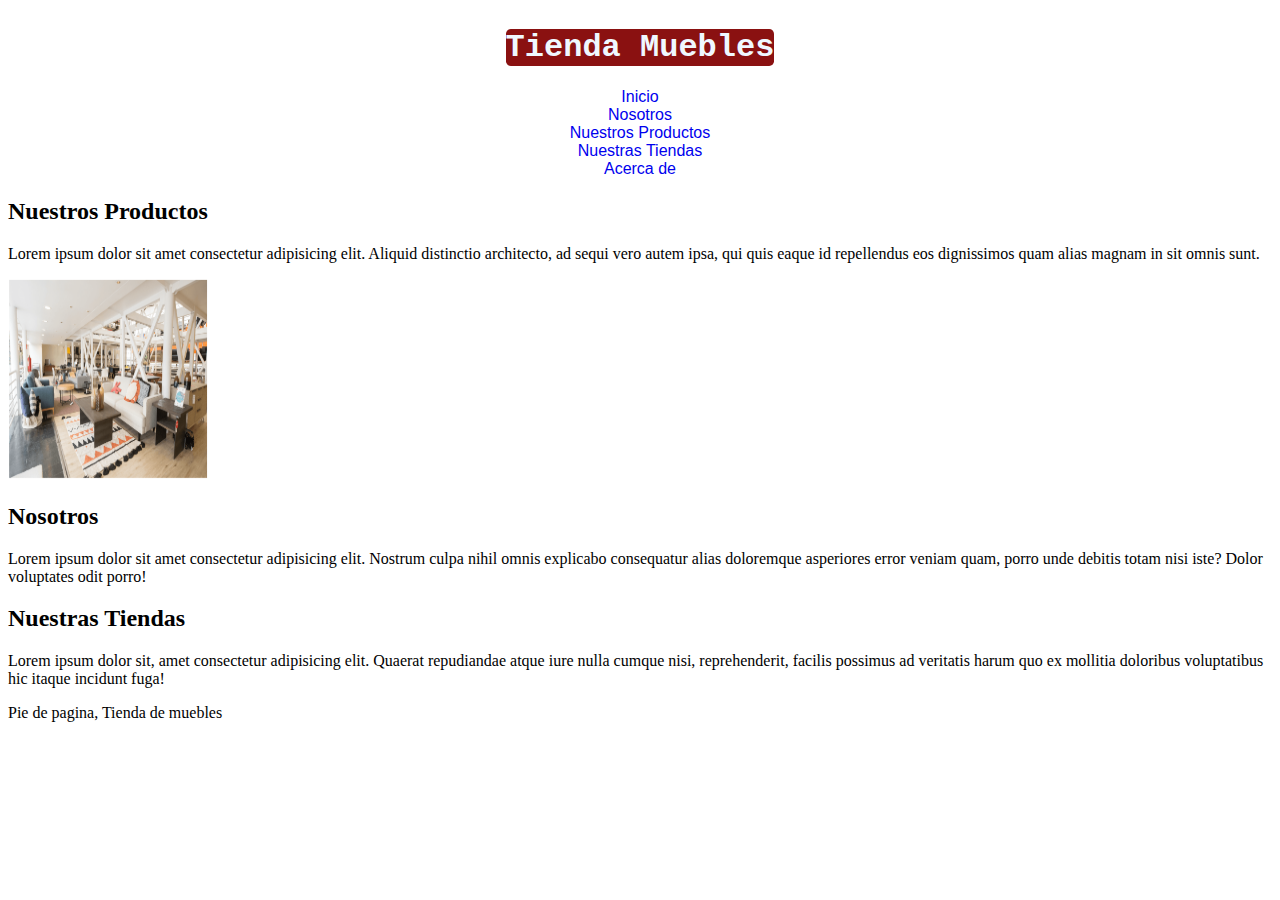
<file: index.html>
<!DOCTYPE html>
<html lang="es">
  <head>
    <meta charset="UTF-8" />
    <meta name="viewport" content="width=device-width, initial-scale=1.0" />
    <title>Document</title>
    <link rel="stylesheet" href="./assets/css/styles.css">
  </head>
  <body>
    <header class="            
        d-flex-j-content-center
    ">
      <h1 class="
            background-brown
            color-aliceblue
            font-family-courier
            round-1
            ">Tienda Muebles</h1>
    </header><!--Fin header-->

    <nav class="
        display-flex
        flex-direction-column
        align-items-center
    ">
      <a class="no-underline font-size-1 font-family-franklin" href="index.html">Inicio</a>
      <a class="no-underline font-size-1 font-family-franklin" href="nosotros.html">Nosotros</a>
      <a class="no-underline font-size-1 font-family-franklin" href="#">Nuestros Productos</a>
      <a class="no-underline font-size-1 font-family-franklin" href="#">Nuestras Tiendas</a>
      <a class="no-underline font-size-1 font-family-franklin" href="#">Acerca de</a>
    </nav>

    <main>
      <h2>Nuestros Productos</h2>
      <p>
        Lorem ipsum dolor sit amet consectetur adipisicing elit. Aliquid
        distinctio architecto, ad sequi vero autem ipsa, qui quis eaque id
        repellendus eos dignissimos quam alias magnam in sit omnis sunt.
      </p>
      <img
        src="./assets/img/tienda.png"
        alt="Imagen de nuestra tienda"
        width="200px"
        height="200px"
      />
    </main>

    <section>
      <h2>Nosotros</h2>
      <p>
        Lorem ipsum dolor sit amet consectetur adipisicing elit. Nostrum culpa
        nihil omnis explicabo consequatur alias doloremque asperiores error
        veniam quam, porro unde debitis totam nisi iste? Dolor voluptates odit
        porro!
      </p>
    </section>

    <section>
      <h2>Nuestras Tiendas</h2>
      <p>
        Lorem ipsum dolor sit, amet consectetur adipisicing elit. Quaerat
        repudiandae atque iure nulla cumque nisi, reprehenderit, facilis
        possimus ad veritatis harum quo ex mollitia doloribus voluptatibus hic
        itaque incidunt fuga!
      </p>
    </section>

    <footer>
        <p>Pie de pagina, Tienda de muebles</p>
    </footer>
  </body>
</html>
</file>
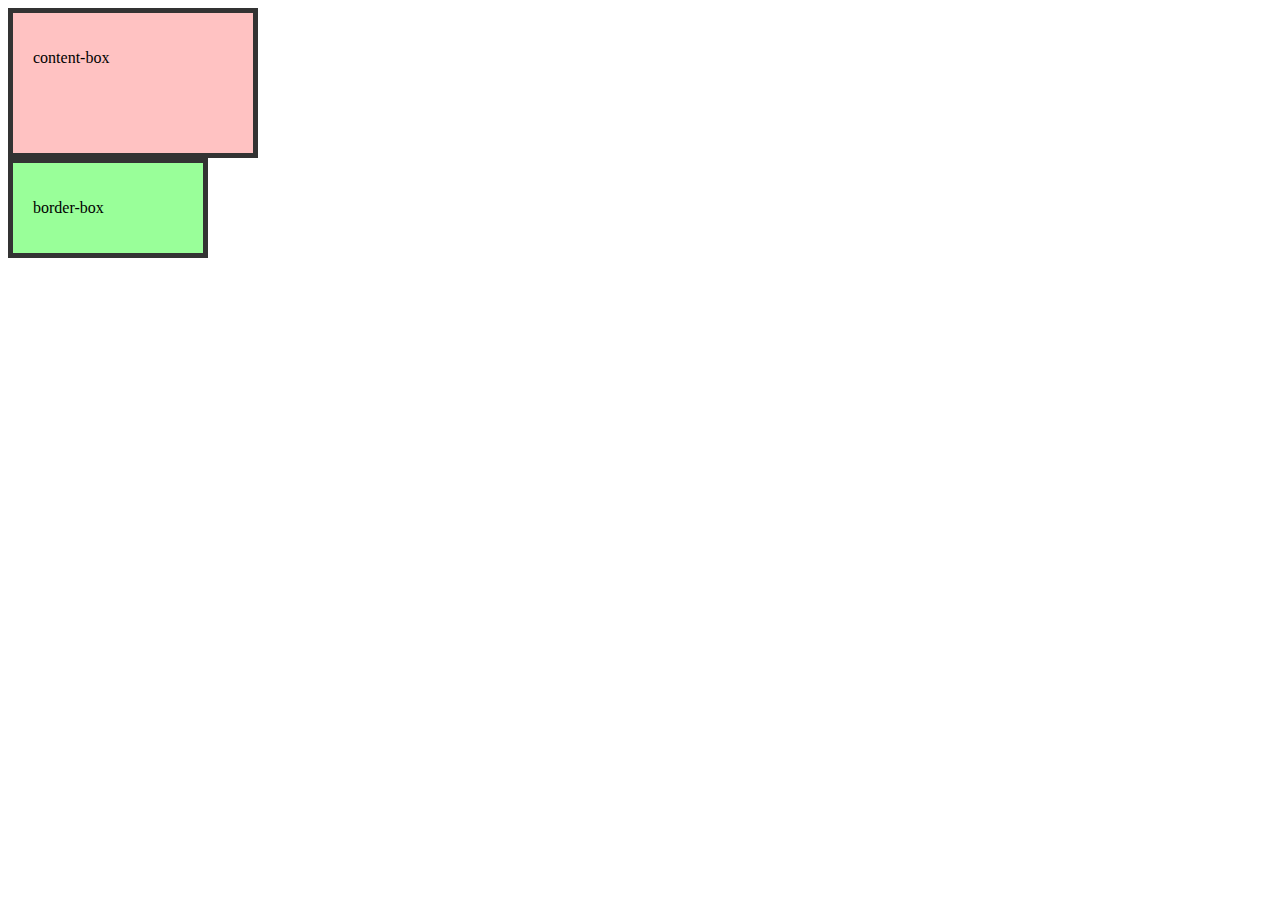
<file: box.html>
<!DOCTYPE html>
<html lang="en">
<head>
    <meta charset="UTF-8">
    <meta name="viewport" content="width=device-width, initial-scale=1.0">
    <title>Document</title>
    <style>
        .caja{
            width: 200px;
            height: 100px;
            padding: 20px;
            border: 5px solid #333;
        }
        .content-box{
            box-sizing: content-box;
            background-color: #ff999999;
        }
        .border-box{
            box-sizing: border-box;
            background-color: #99ff99;
        }
    </style>
</head>
<body>
    <div class="caja content-box">
        <p>content-box</p>
    </div>
    <div class="caja border-box">
        <p>border-box</p>
    </div>
</body>
</html>
</file>
<file: assets/css/styles.css>
/* html {
    box-sizing: border-box;
}

*,*::before,*::after{
    box-sizing: inherit;
} */

.align-items-center{
    align-items: center;
}
.background-brown{
    background-color: rgb(138, 17, 17);
}
.color-aliceblue{
    color: aliceblue;
}
.color-white{
    color: white;
}
.display-flex{
    display: flex;
}
.justify-content-center{
    justify-content: center;
}
.d-flex-j-content-center{
    display: flex;
    justify-content: center;
}
.justify-content-space-around{
    justify-content: space-around;
}
.flex-direction-column{
    flex-direction: column;
}
.font-family-courier{
    font-family:'Courier New', Courier, monospace;
}
.font-family-franklin{
    font-family: 'Franklin Gothic Medium', 'Arial Narrow', Arial, sans-serif;
}
.font-size-1{
    font-size:800;
}
.no-underline{
    text-decoration: none;
}
.no-decoration{
    text-decoration: none;
}
.round-1{
    border-radius: .3rem;
}
.round-2{
    border-radius: .5rem;
}
/* Pseudoclases */
nav a:hover{
    cursor: pointer;
}

.boton-guardar{
    width: 150px;
    background-color: #5050cf;
    color: azure;
    font-family: 'Trebuchet MS', 'Lucida Sans Unicode', 'Lucida Grande', 'Lucida Sans', Arial, sans-serif;
    font-weight: bold;
    border-style: none;
    border-radius: .2rem;
    padding: .5rem 1rem;
    transition: .3s;
    margin: .3rem auto;
}

.boton-guardar:hover{
    cursor: pointer;
    background-color: #25259b;
    transition: .3s;
}

.formulario{
    display: flex;
    flex-direction: column;
    justify-content: center;
}
.input {
    width: 200px;    
}
.centrar {
    margin: .3rem auto;
}
</file>
